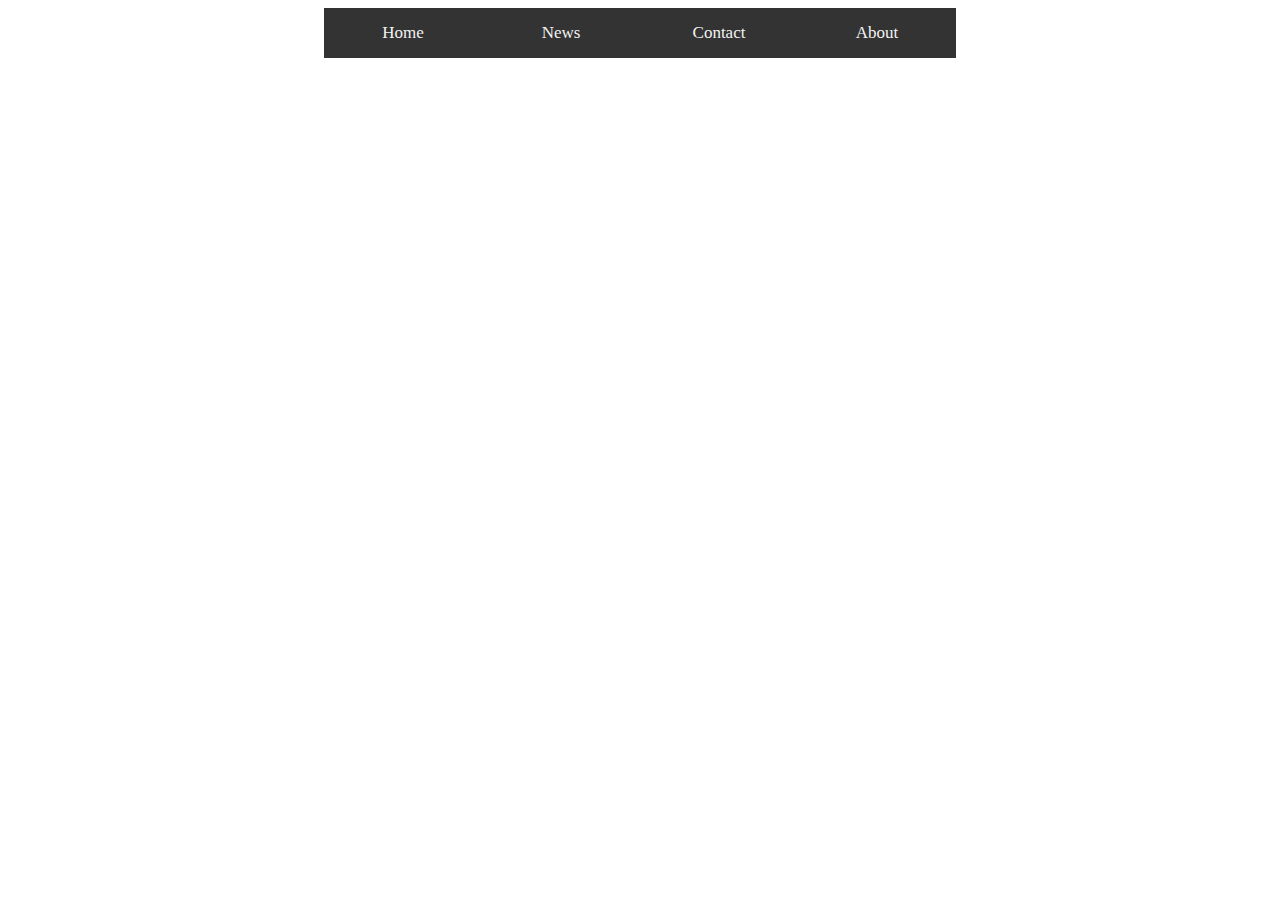
<file: Day 1/Task 1/index.html>
<!Doctype html>  
<html>     
    <head>      
        <title>Navigation Bar</title>
        <link rel="stylesheet" type="text/css" href="style.css" /> 
    </head>  
    <body>  
        <div id="navigation">
            <a id="navigation_button" href="#home">Home</a>
            <a id="navigation_button" href="#news">News</a>
            <a id="navigation_button" href="#contact">Contact</a>
            <a id="navigation_button" href="#about">About</a>
        </div> 
    </body>   
</html>
</file>
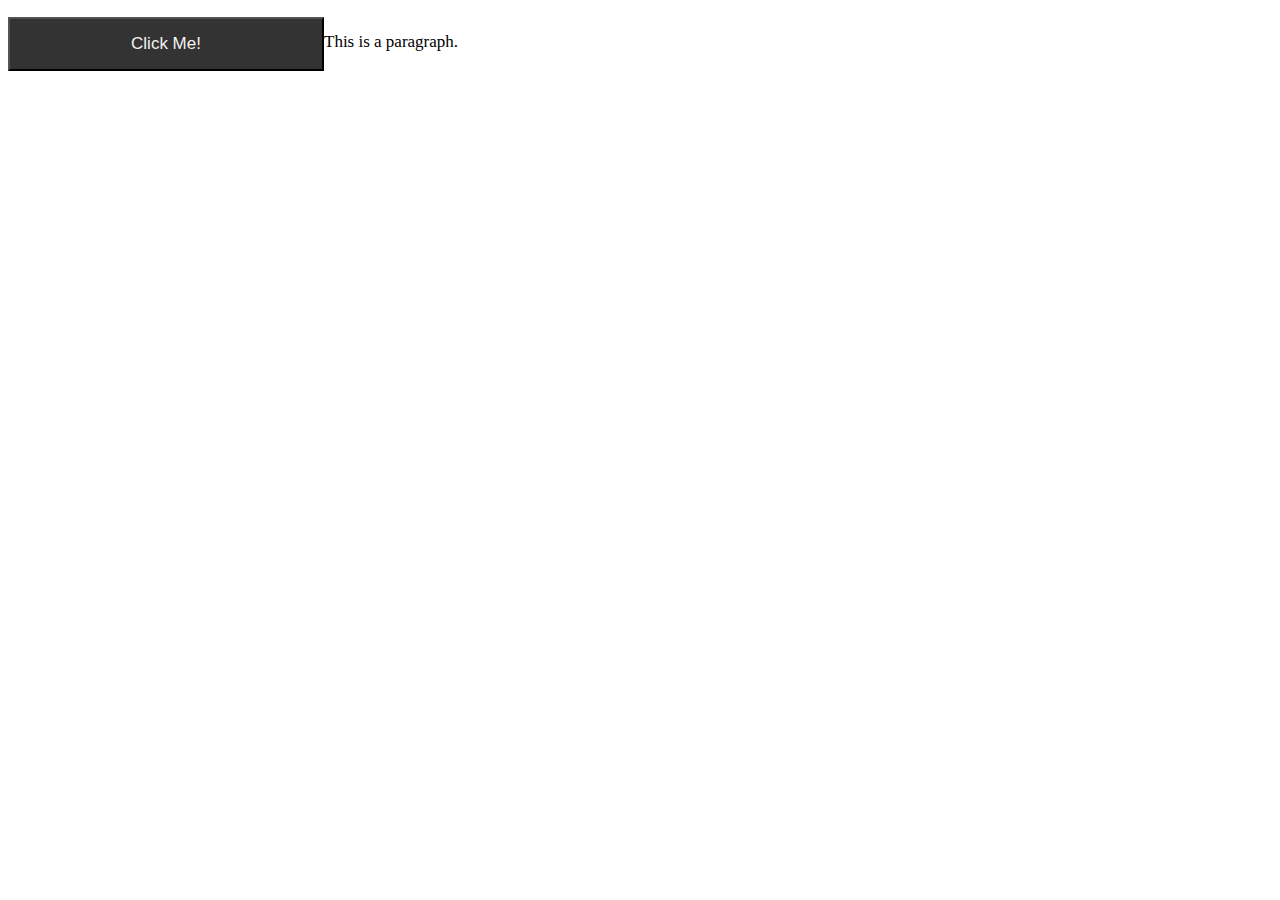
<file: Day 1/Task 2/index.html>
<!Doctype html>  
<html>     
    <head>      
        <title>Button example</title>
        <link rel="stylesheet" type="text/css" href="style.css" /> 
        <script src="script.js"></script>
    </head>  
    <body>  
        <button type="button" id="navigation_button" onclick="navigation_button_clicked()">Click Me!</button>
        <p id="navigation_paragraph">This is a paragraph.</p>
    </body>   
</html>
</file>
<file: Day 1/Task 1/style.css>
#navigation {
	margin-left: auto;
	margin-right: auto;
  	width: 50%;
}

#navigation_button {
	background-color: #333;
	float: left;
	color: #f2f2f2;
	text-align: center;
	padding: 15px 0px;
	text-decoration: none;
	font-size: 17px;
	width: 25%;
}

#navigation_button:hover {
	background-color: #ddd;
	color: black;
}

#navigation_button:active {
	background-color: #04AA6D;
	color: white;
}
</file>
<file: Day 1/Task 2/style.css>
#navigation_button {
	background-color: #333;
	float: left;
	color: #f2f2f2;
	text-align: center;
	padding: 15px 0px;
	text-decoration: none;
	font-size: 17px;
	width: 25%;
}

#navigation_button:hover {
	background-color: #ddd;
	color: black;
}

#navigation_button:active {
	background-color: #04AA6D;
	color: white;
}

#navigation_paragraph {
	text-decoration: none;
	font-size: 17px;
	padding: 15px 20px;
}
</file>
